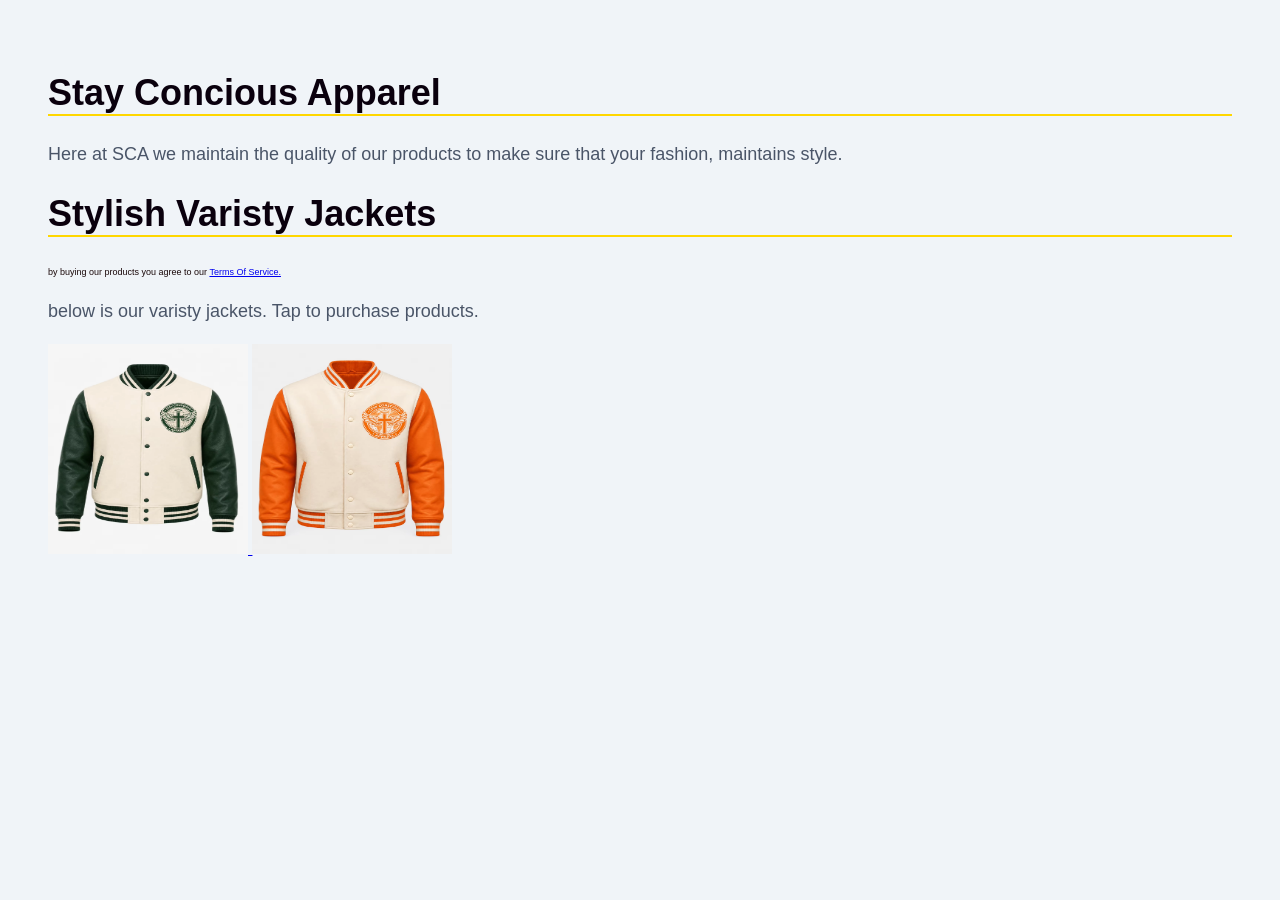
<file: index.html>
<!DOCTYPE html>
<html lang="en">
<head>
  <link rel="icon" href="/image/SCA.png" type="image/png" sizes="100x100">
    <meta charset="UTF-8">
    <meta name="viewport" content="width=device-width, initial-scale=1.0">
    <title>Stay Concious Apparel - Home</title>
    <!-- This line links your CSS file -->
    <link rel="stylesheet" href="style.css">
</head>
<body>
    <h1>Stay Concious Apparel</h1>
  <p>Here at SCA we maintain the quality of our products to make sure that your fashion, maintains style.</p>
  <h1>Stylish Varisty Jackets</h1>
  <tinyType>
    by buying our products you agree to our <a href="SubPages/tos.html">Terms Of Service.</a>
</tinyType>
  <p>below is our varisty jackets. Tap to purchase products.</p>
  <a href="https://556fea48-ab99-43ee-8e2c-0bfbadfa94e3.paylinks.godaddy.com/562bb1e9-3438-47c4-a3e9-338">
    <img src="image/GreenJacket.png" alt="Green Varsity jacket (c) Stay Concious Apparel.">
</a>
  <a href="https://d3d116b9-6496-475c-8445-3915b5ff3647.paylinks.godaddy.com/9f7bef71-7656-41a0-8456-e12">
    <img src="image/OrangeJacket.png" alt="Orange Varsity jacket (c) Stay Concious Apparel.">
  </a>
</body>
</html>
</file>
<file: style.css>
/* This designs the whole background page */
body {
    background-color: #f0f4f8;
    font-family: Arial, sans-serif;
    padding: 40px;
}

/* This designs your main title */
h1 {
    color: #0a000d;
    font-size: 36px;
    border-bottom: 2px solid #FFD700;
}

/* This designs your paragraph text */
p {
    color: #4a5568;
    font-size: 18px;
    line-height: 1.6;
}

tinyType {
  color: #1a0809;
  font-size: 9px;
}

button {
  color: #ffd700;
  font-size: 18px;
  background-color: #0a000d
}

img {
  width: 200px;
  height: 210px;
}
</file>
